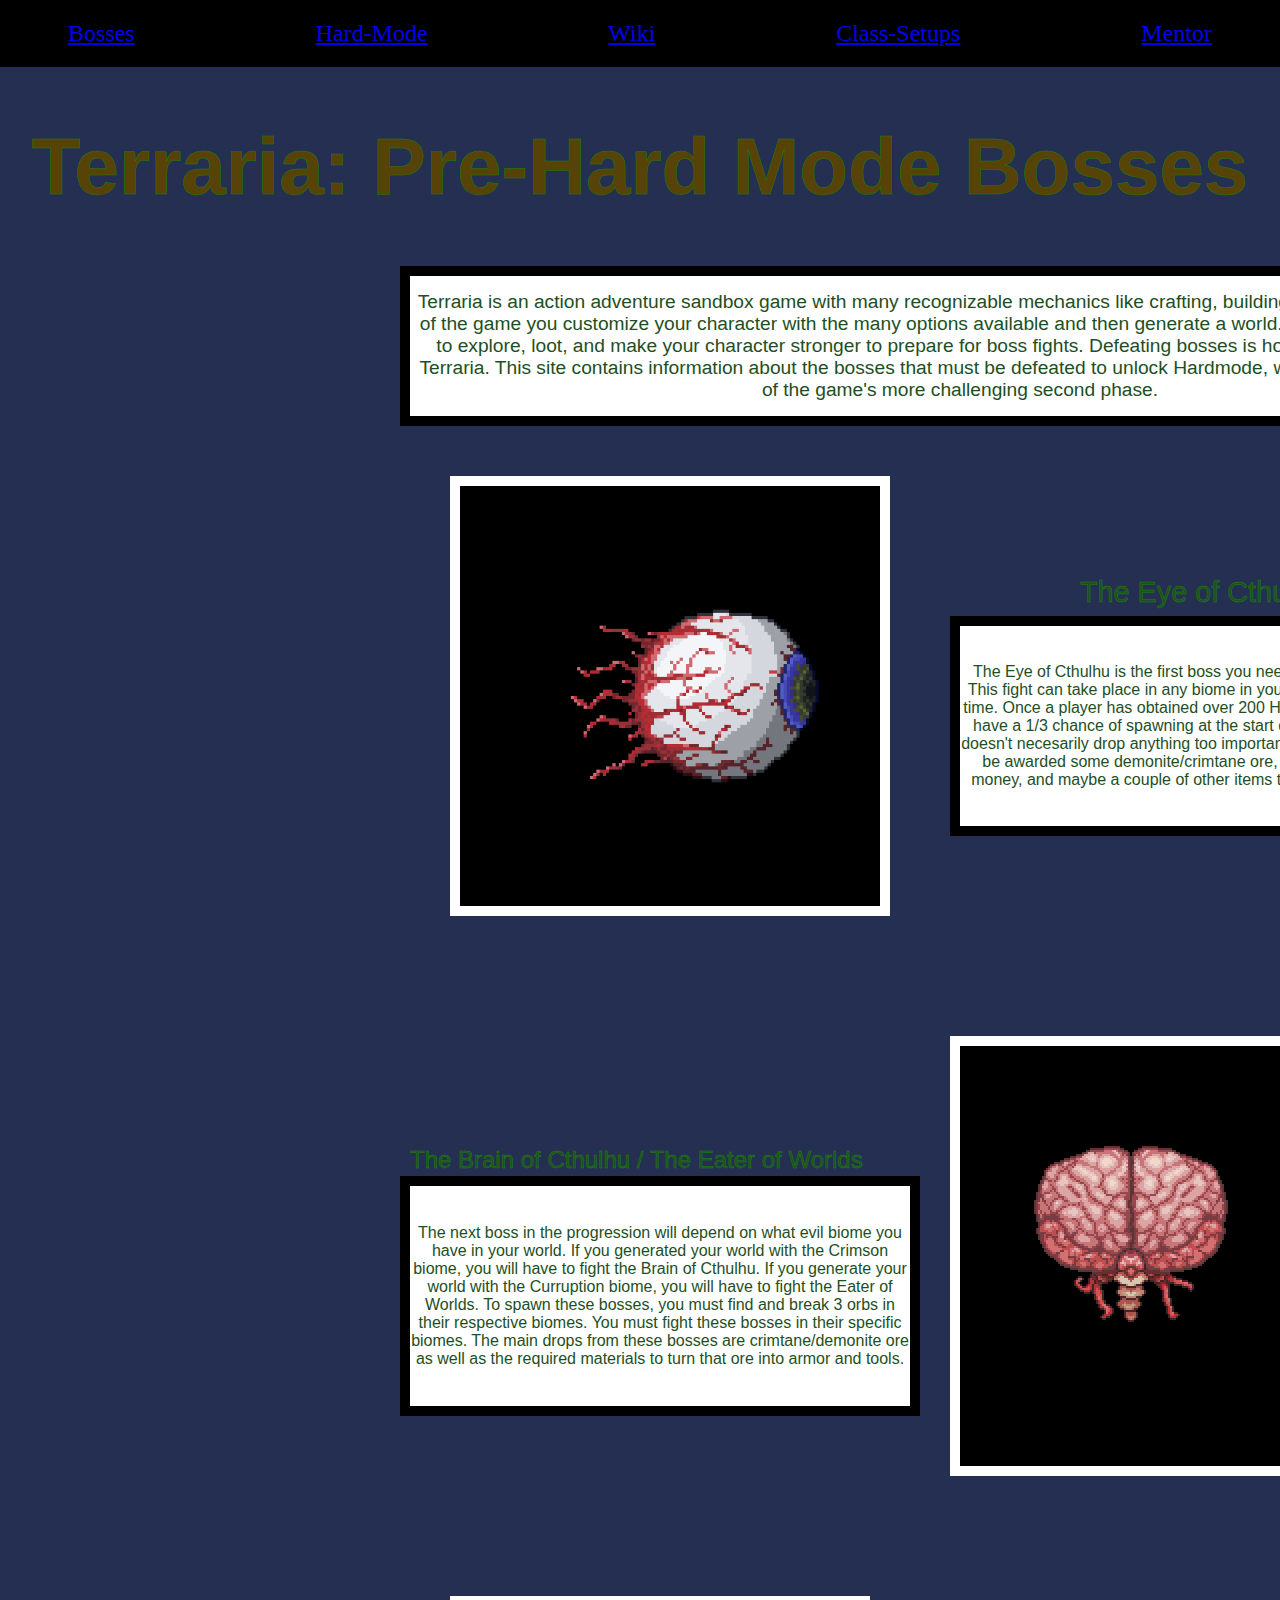
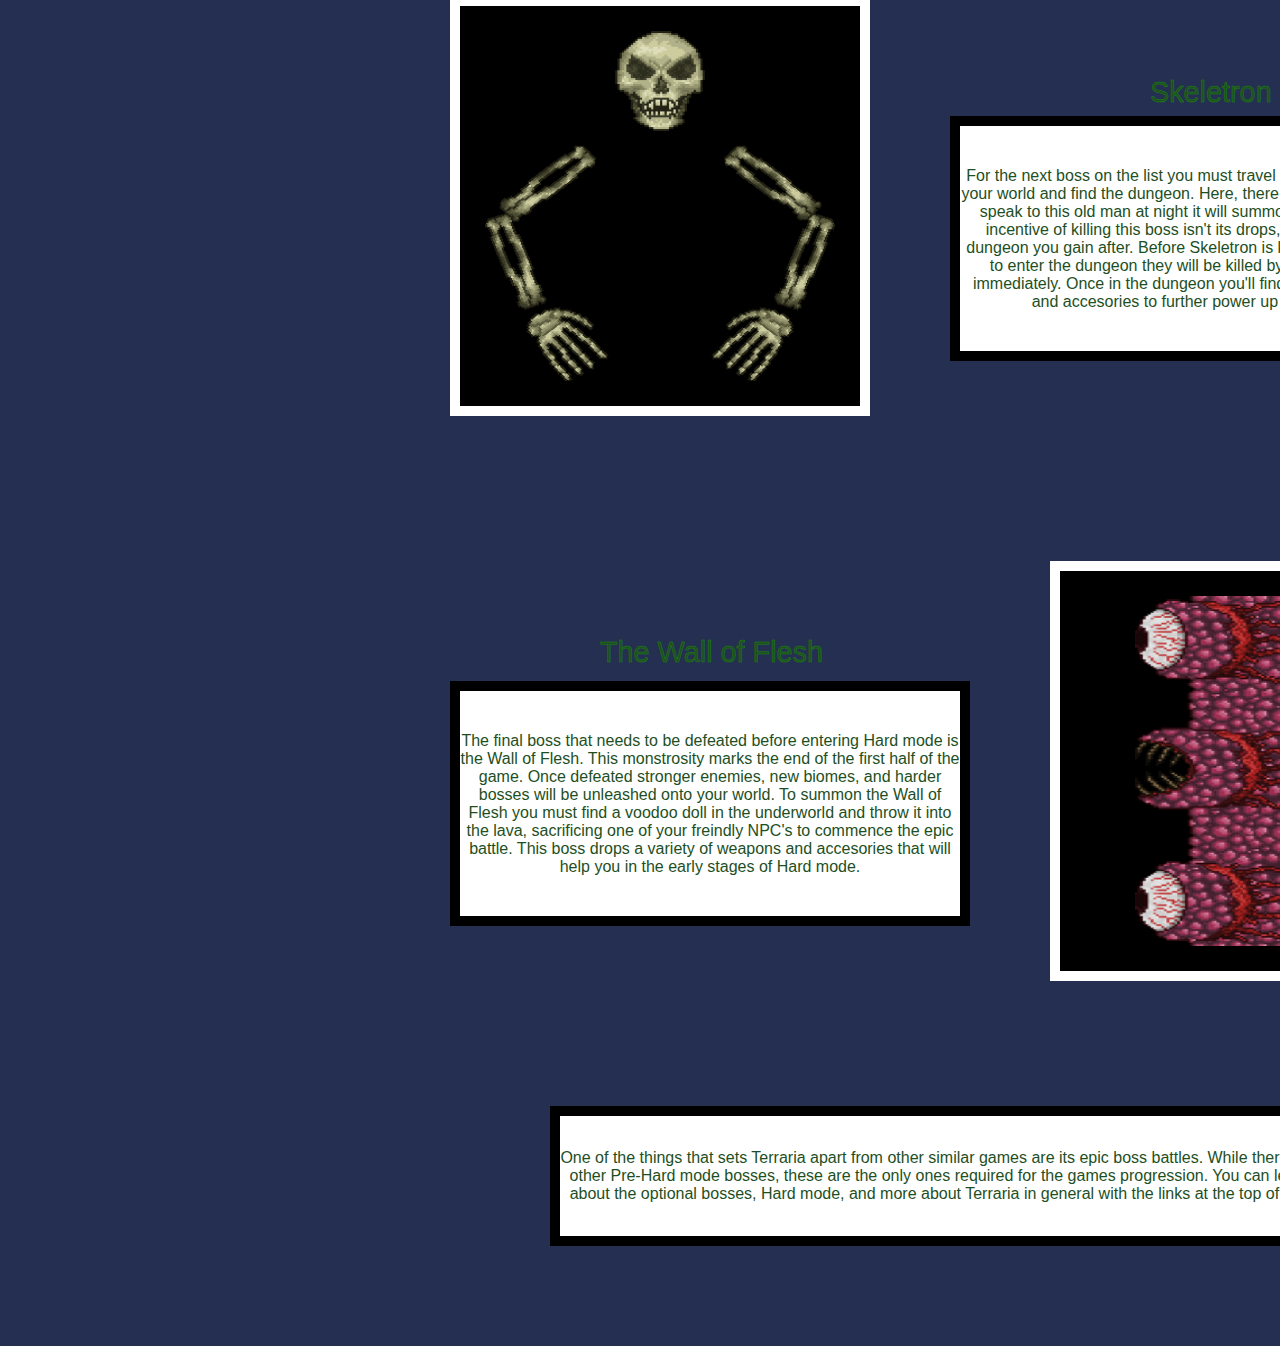
<file: index.html>
<!DOCTYPE html>
<html lang="en">
    <head>
        <title>Terraria: Pre-Hard Mode Bosses</title>
        <link rel="stylesheet" href="stylesheet.css">
    </head>

    <style>
        .rotate {
            transform: rotate(90deg);
        }
    </style>


    <body>

        
        <nav>
            <div class="navbar" style="color: white;">
                <a href="https://terraria.wiki.gg/wiki/Bosses">Bosses</a>
                <a href="https://terraria.wiki.gg/wiki/Hardmode">Hard-Mode</a>
                <a href="https://terraria.wiki.gg/">Wiki</a>
                <a href="https://terraria.wiki.gg/wiki/Guide:Class_setups">Class-Setups</a>
                <a href="https://www.youtube.com/@ChippyGaming">Mentor</a>


            </div>
        </nav>

        <header>
            <h1>Terraria: Pre-Hard Mode Bosses</h1>
        </header>

        



            <div class="box1">
                 <p>Terraria is an action adventure sandbox game with many recognizable mechanics like crafting, building, and combat. At the start of the game you customize your character with the many options available and then generate a world. From there it is up to you to explore, loot, and make your character stronger to prepare for boss fights. Defeating bosses is how you progress through Terraria. This site contains information about the bosses that must be defeated to unlock Hardmode, which marks the beginning of the game's more challenging second phase.</p>

            </div>

            <div class="box2">
                <img src="eye-of-cthulhu.png" alt="Image of the Eye of Cthulhu" width="400px" height="400px">
                
            </div>

            <div class="box3">
                <p>The Eye of Cthulhu is the first boss you need to defeat to progress. This fight can take place in any biome in your world, but only at night time. Once a player has obtained over 200 HP, the Eye of Cthulhu will have a 1/3 chance of spawning at the start of each night. This boss doesn't necesarily drop anything too important. Once defeated you will be awarded some demonite/crimtane ore, some healing potions, money, and maybe a couple of other items that aren't that common.</p>
            </div>

            <div class="box4">
                <img src="Brain-of-Cthulhu.png" alt="Image of the Brain of Cthulhu" width="250px" height="250px">
                <img src="eater-of-worlds.png" alt="Image of the Eater of Worlds" width="310px" height="50px" class="rotate">
            </div>

            <div class="box5">
                <p>The next boss in the progression will depend on what evil biome you have in your world. If you generated your world with the Crimson biome, you will have to fight the Brain of Cthulhu. If you generate your world with the Curruption biome, you will have to fight the Eater of Worlds. To spawn these bosses, you must find and break 3 orbs in their respective biomes. You must fight these bosses in their specific biomes. The main drops from these bosses are crimtane/demonite ore as well as the required materials to turn that ore into armor and tools.</p>
            </div>

            <div class="box6">
                <img src="Skeletron.png" alt="Image of Skeletron" width="350" height="350">
            </div>

            <div class="box7">
                <p>For the next boss on the list you must travel near one of the edges of your world and find the dungeon. Here, there will be an old man, if you speak to this old man at night it will summon Skeletron. The main incentive of killing this boss isn't its drops, it is the access to the dungeon you gain after. Before Skeletron is killed if a player attempts to enter the dungeon they will be killed by a dungeon guardian immediately. Once in the dungeon you'll find chests full of weapons and accesories to further power up your character.</p>
            </div>

            <div class="box8">
                <img src="WoF.webp" alt="Image of the Wall of Flesh" width="250" height="350">
            </div>

            <div class="box9">
                <p>The final boss that needs to be defeated before entering Hard mode is the Wall of Flesh. This monstrosity marks the end of the first half of the game. Once defeated stronger enemies, new biomes, and harder bosses will be unleashed onto your world. To summon the Wall of Flesh you must find a voodoo doll in the underworld and throw it into the lava, sacrificing one of your freindly NPC's to commence the epic battle. This boss drops a variety of weapons and accesories that will help you in the early stages of Hard mode. </p>
            </div>

            <div class="box11">
                <p>The Eye of Cthulhu</p>
            </div>

            <div class="box12">
                <p>The Brain of Cthulhu / The Eater of Worlds</p>
            </div>

            <div class="box13">
                <p>Skeletron</p>
            </div>

            <div class="box14">
                <p>The Wall of Flesh</p>
            </div>

            <div class="box10">
                <p>One of the things that sets Terraria apart from other similar games are its epic boss battles. While there are many other Pre-Hard mode bosses, these are the only ones required for the games progression. You can learn more about the optional bosses, Hard mode, and more about Terraria in general with the links at the top of the page.</p>
            </div>
            
            
        

    </body>
</html>
</file>
<file: stylesheet.css>
body {
    margin: 0;
    background-color: #242F51;
}



header {
    text-align: center;
    padding: 5px 0px -10px 0px;
    font-size: 2.5rem;
    color: #574307;
    -webkit-text-stroke: .5px #1F8509;
    font-family:'Lucida Sans', 'Lucida Sans Regular', 'Lucida Grande', 'Lucida Sans Unicode', Geneva, Verdana, sans-serif;
    
}

.navbar {
    background-color:black;
    text-align: center;
    padding: 20px;
    font: bold;
    word-spacing: 175px;
    font-size: x-large;
    


}

.box1 {
    font-size: 1.2rem;
    background-color: White;
    width: 1100px;
    height: 140px;
    text-align: center;
    padding: 0px 0px 0px 0px;
    border: 10px solid black;
    margin: 50px 400px;
    display: flex;
    justify-content: center; /* Centers horizontally */
    align-items: center;
    

}

.box2 {
    background-color: Black;
    width: 400px;
    height: 400px;
    display: flex;
    justify-content: center;
    align-items: center;
    border: 10px solid White;
    margin: 0px 450px;
    padding: 10px
    

}

.box3 {
    background-color: white;
    width: 500px;
    height: 200px;
    padding: 0px 0px 0px 0px;
    border: 10px solid black;
    margin: -300px 950px;
    text-align: center;
    display: flex;
    justify-content: center; /* Centers horizontally */
    align-items: center;

}

.box4 {
    background-color: Black;
    width: 300px;
    height: 400px;
    padding: 10px 40px 10px 200px;
    margin: 500px 950px;
    border: 10px solid white;
    display: flex;
    justify-content: center; /* Centers images horizontally */
    align-items: center; /* Aligns images vertically */
    

    
}

.box5 {
    background-color: white;
    width: 500px;
    height: 220px;
    padding: 0px 0px 0px 0px;
    border: 10px solid black;
    margin: -800px 200px 500px 400px;
    text-align: center;
    display: flex;
    justify-content: center; /* Centers horizontally */
    align-items: center;

}

.box6 {
    background-color: black;
    width: 400px;
    height: 400px;
    border: 10px solid white;
    display: flex;
    justify-content: center;
    align-items: center;
    margin: -320px 0px 500px 450px;
}

.box7 {
    background-color: white;
    width: 500px;
    height: 225px;
    padding: 0px 0px 0px 0px;
    border: 10px solid Black;
    margin: -800px 0px 500px 950px;
    text-align: center;
    display: flex;
    justify-content: center; /* Centers horizontally */
    align-items: center;
}

.box8 {
    background-color: black;
    width: 400px;
    height: 400px;
    border: 10px solid white;
    display: flex;
    justify-content: center;
    align-items: center;
    margin: -300px 0px 500px 1050px;

}

.box9 {
    background-color: white;
    width: 500px;
    height: 225px;
    padding: 0px 0px 0px 0px;
    border: 10px solid black;
    margin: -800px 0px 500px 450px;
    text-align: center;
    display: flex;
    justify-content: center; /* Centers horizontally */
    align-items: center;
}



.box11 {
    margin: -2450px 100px 100px 1080px;
    width: 400px;
    height: 300px;
    font-size: 1.8rem;
    color: #574307;
    -webkit-text-stroke: .5px #1F8509;
    font-family:'Lucida Sans', 'Lucida Sans Regular', 'Lucida Grande', 'Lucida Sans Unicode', Geneva, Verdana, sans-serif;
    
}

.box12 {
    margin: 270px 0px 0px 410px;
    width: 600px;
    height: 300px;
    font-size: 1.5rem;
    color: #574307;
    -webkit-text-stroke: .5px #1F8509;
    font-family:'Lucida Sans', 'Lucida Sans Regular', 'Lucida Grande', 'Lucida Sans Unicode', Geneva, Verdana, sans-serif;
}

.box13 {
    margin: 230px 0px 0px 1150px;
    width: 600px;
    height: 300px;
    font-size: 1.8rem;
    color: #574307;
    -webkit-text-stroke: .5px #1F8509;
    font-family:'Lucida Sans', 'Lucida Sans Regular', 'Lucida Grande', 'Lucida Sans Unicode', Geneva, Verdana, sans-serif;
}

.box14 {
    margin: 260px 0px 0px 600px;
    width: 600px;
    height: 300px;
    font-size: 1.8rem;
    color: #574307;
    -webkit-text-stroke: .5px #1F8509;
    font-family:'Lucida Sans', 'Lucida Sans Regular', 'Lucida Grande', 'Lucida Sans Unicode', Geneva, Verdana, sans-serif;
}

.box10 {
    background-color: white;
    width: 800px;
    height: 120px;
    padding: 0px 0px 0px 0px;
    text-align: center;
    border: 10px solid black;
    margin: 170px 300px 100px 550px;
    display: flex;
    justify-content: center; /* Centers horizontally */
    align-items: center;

}


p {
    color: #1E4F24;
    font-family:'Lucida Sans', 'Lucida Sans Regular', 'Lucida Grande', 'Lucida Sans Unicode', Geneva, Verdana, sans-serif;
}
</file>
